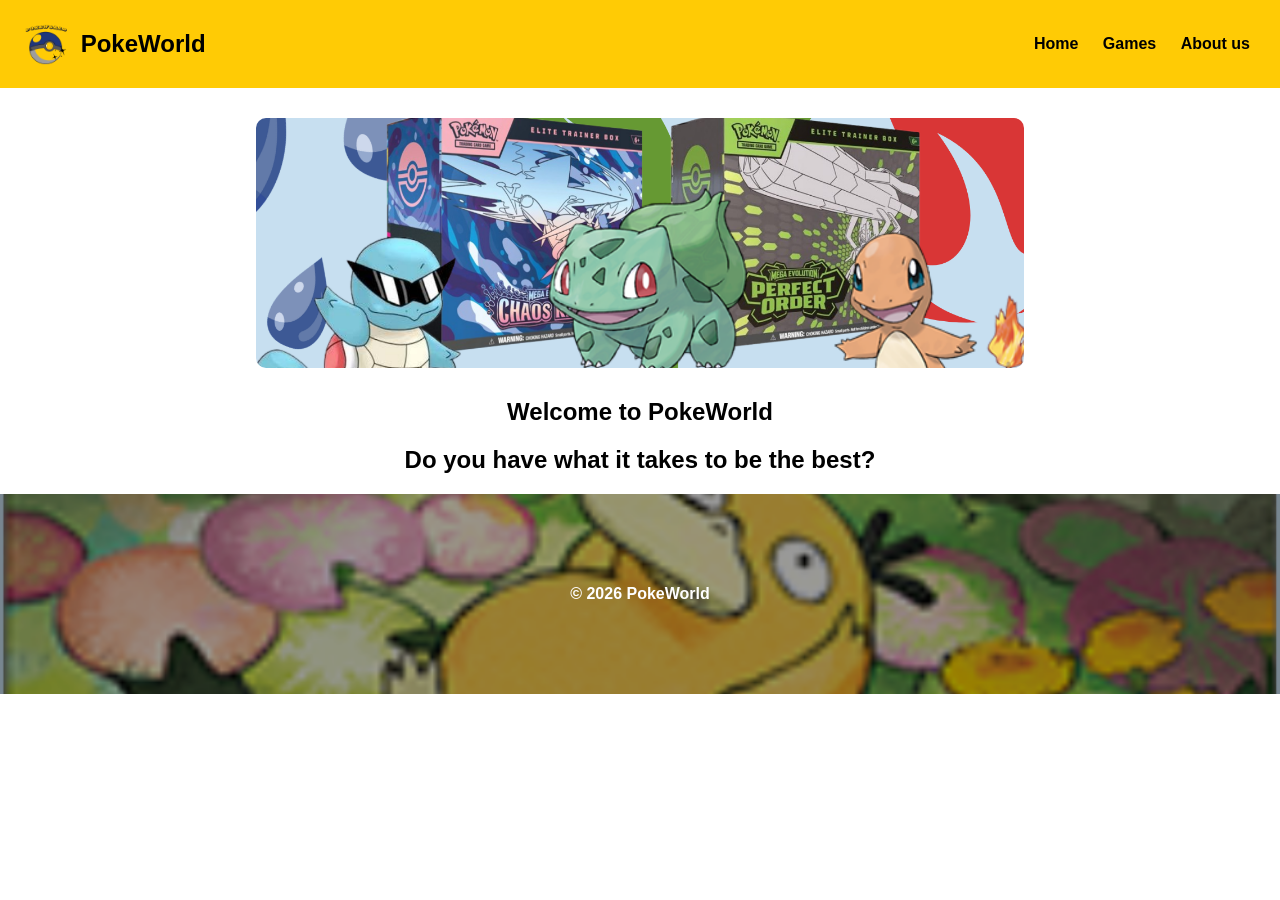
<file: index.html>
<!DOCTYPE html>
<!DOCTYPE html>
<html>
<head>
  <title>PokeWorld Home</title>
  <link rel="stylesheet" href="style.css">
</head>

<body>

<!-- HEADER -->
<header class="navbar">
  <div class="logo">
    <img src="pokemon.png" alt="logo">
    <h2>PokeWorld</h2>
  </div>

  <nav>
    <a href="home.html">Home</a>
  
    <a href="games.html">Games</a>
    <a href="about.html">About us</a>
  </nav>
</header>

<!-- SLIDER -->
<section class="slider">
  <img src="design1.png" class="slide active">
  <img src="design2.png" class="slide">
  <img src="design3.png" class="slide">
</section>

<!-- TEXT -->
<section class="content">
  <h1>Welcome to PokeWorld</h1>
  <h2>Do you have what it takes to be the best?</h2>
</section>

<!-- FOOTER -->
<footer class="footer">
  <p>© 2026 PokeWorld</p>
</footer>

<script src="script.js"></script>

</body>
</html>
</file>
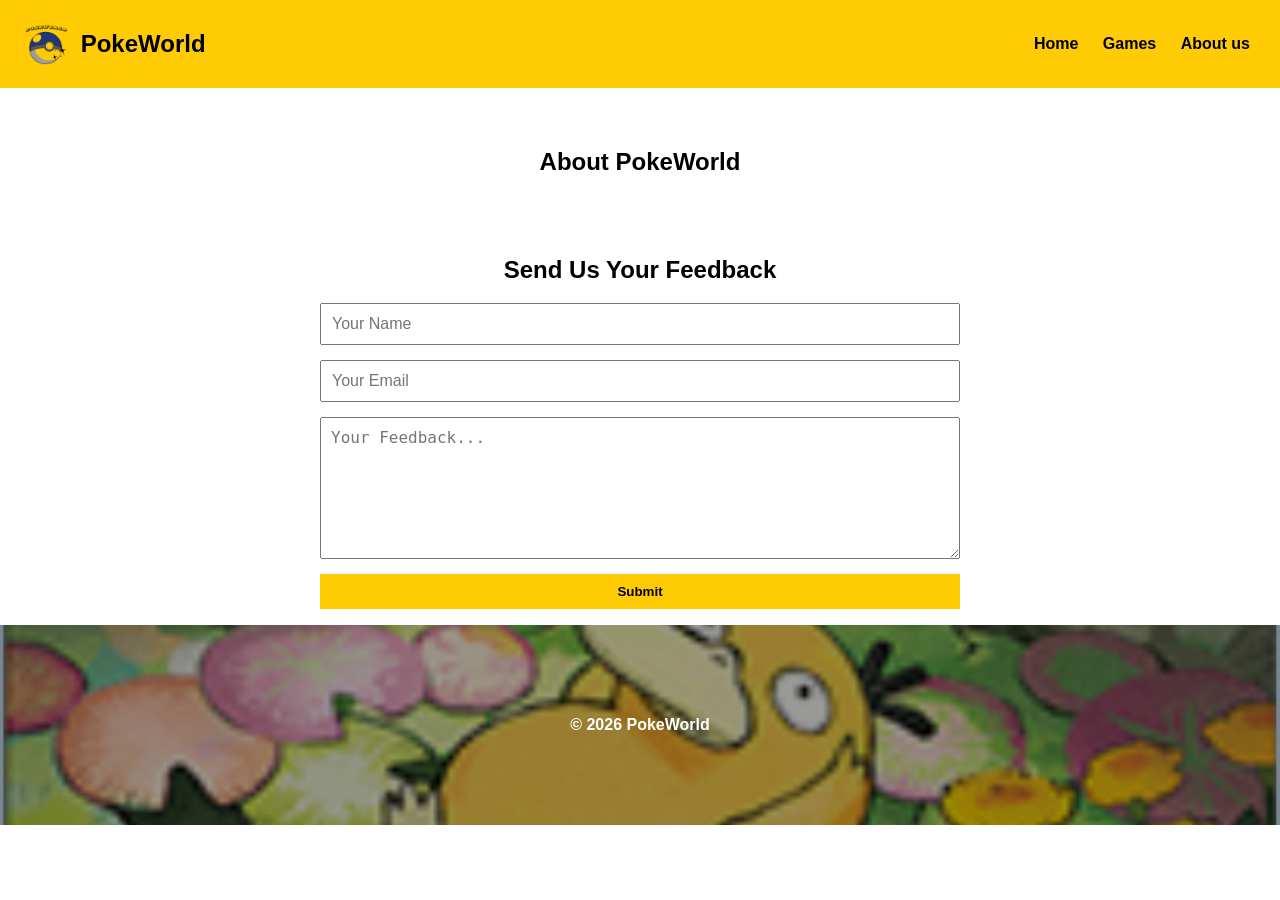
<file: about.html>
<!DOCTYPE html>
<html>
<head>
  <title>About Us - PokeWorld</title>
  <link rel="stylesheet" href="style.css">
</head>

<body>

<!-- HEADER -->
<header class="navbar">
  <div class="logo">
    <img src="pokemon.png" height="50">
    <h2>PokeWorld</h2>
  </div>

  <nav>
    <a href="home.html">Home</a>
   
    <a href="games.html">Games</a>
    <a href="about.html">About us</a>
  </nav>
</header>

<!-- ABOUT SECTION -->
<section class="about">
  <h1>About PokeWorld</h1>
  <p>
  
  </p>
</section>

<!-- FEEDBACK FORM -->
<section class="feedback">
  <h2>Send Us Your Feedback</h2>

  <form id="feedbackForm">
    
    <input type="text" placeholder="Your Name" required>

    <input type="email" placeholder="Your Email" required>

    <textarea placeholder="Your Feedback..." required></textarea>

    <button type="submit">Submit</button>

  </form>

  <p id="thanksMessage"></p>
</section>

<!-- FOOTER -->
<footer class="footer">
  <p>© 2026 PokeWorld</p>
</footer>

<script src="script.js"></script>

</body>
</html>
</file>
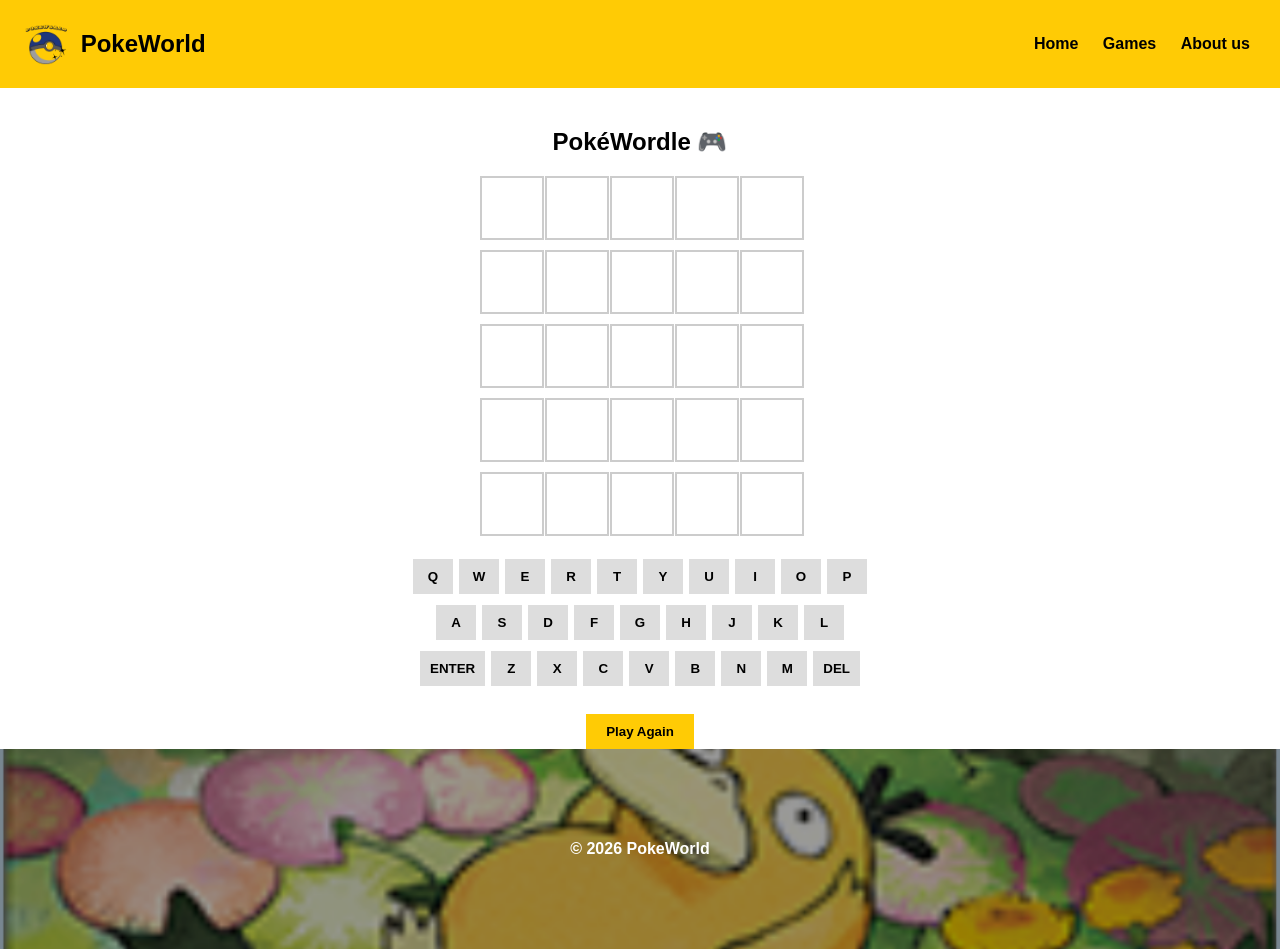
<file: games.html>
<!DOCTYPE html>
<html>
<head>
  <title>PokeWorld Games</title>
  <link rel="stylesheet" href="style.css">
</head>

<body>

<header class="navbar">
  <div class="logo">
    <img src="pokemon.png" height="50">
    <h2>PokeWorld</h2>
  </div>

  <nav>
    <a href="home.html">Home</a>
  
    <a href="games.html">Games</a>
    <a href="about.html">About us</a>
  </nav>
</header>

<section class="game">
  <h1>PokéWordle 🎮</h1>
  <div id="grid"></div>
  <p id="message"></p>
  <div id="keyboard"></div>

<button id="restartBtn" onclick="restartGame()">Play Again</button>
</section>

<footer class="footer">
  <p>© 2026 PokeWorld</p>
</footer>

<script src="script.js"></script>


</body>
</html>
</file>
<file: style.css>
body {
  margin: 0;
  font-family: Arial, sans-serif;
}

/* HEADER */
.navbar {
  display: flex;
  justify-content: space-between;
  align-items: center;
  background: #ffcb05;
  padding: 10px 20px;
}

.logo {
  display: flex;
  align-items: center;
}

.logo img {
  height: 50px;
  margin-right: 10px;
}

nav a {
  margin: 0 10px;
  text-decoration: none;
  color: black;
  font-weight: bold;
}

/* SLIDER (SMALLER ADS STYLE) */
.slider {
  width: 60%;
  height: 250px;
  margin: 30px auto;
  overflow: hidden;
  border-radius: 10px;
}

.slide {
  width: 100%;
  height: 100%;
  object-fit: cover;
  display: none;
}

.slide.active {
  display: block;
}

/* CONTENT */
.content {
  text-align: center;
}

/* FOOTER (FULL IMAGE) */
.footer {
  background-image: url("footer.png");
  background-size: cover;
  background-position: center;
  background-repeat: no-repeat;

  height: 200px;

  display: flex;
  justify-content: center;
  align-items: center;

  color: white;
  font-weight: bold;
  position: relative;
}

/* DARK OVERLAY FOR READABILITY */
.footer::before {
  content: "";
  position: absolute;
  inset: 0;
  background: rgba(0,0,0,0.4);
}

.footer p {
  position: relative;
}
/* PRODUCTS GRID */
.products {
  display: grid;
  grid-template-columns: repeat(4, 1fr);
  gap: 20px;
  padding: 40px;
}

/* PRODUCT CARD */
.product {
  text-align: center;
  background: #f5f5f5;
  padding: 15px;
  border-radius: 10px;
  transition: transform 0.2s;
}

.product:hover {
  transform: scale(1.05);
}

/* PRODUCT IMAGE */
.product img {
  width: 100%;
  height: 200px;
  object-fit: contain;
}

/* PRODUCT TEXT */
.product p {
  margin-top: 10px;
  font-weight: bold;
}

/* GAME GRID */
.game {
  text-align: center;
  margin-top: 40px;
}

#grid {
  display: grid;
  grid-template-rows: repeat(5, 1fr);
  gap: 10px;
  justify-content: center;
}

.row {
  display: grid;
  grid-template-columns: repeat(5, 60px);
  gap: 5px;
}

.box {
  width: 60px;
  height: 60px;
  border: 2px solid #ccc;
  font-size: 24px;
  font-weight: bold;
  display: flex;
  align-items: center;
  justify-content: center;
  text-transform: uppercase;
}

/* COLORS */
.green {
  background: green;
  color: white;
}

.yellow {
  background: orange;
  color: white;
}

.gray {
  background: #777;
  color: white;
}
/* ABOUT */
.about {
  text-align: center;
  padding: 40px;
}

/* FEEDBACK FORM */
.feedback {
  width: 50%;
  margin: 0 auto;
  text-align: center;
}

.feedback form {
  display: flex;
  flex-direction: column;
  gap: 15px;
}

.feedback input,
.feedback textarea {
  padding: 10px;
  font-size: 16px;
}

.feedback textarea {
  height: 120px;
}

.feedback button {
  padding: 10px;
  background: #ffcb05;
  border: none;
  cursor: pointer;
  font-weight: bold;
}
/* KEYBOARD */
#keyboard {
  margin-top: 20px;
}

.keyRow {
  display: flex;
  justify-content: center;
  margin: 5px;
}

.key {
  padding: 10px;
  margin: 3px;
  min-width: 40px;
  background: #ddd;
  border: none;
  cursor: pointer;
  font-weight: bold;
}

.key.green { background: green; color: white; }
.key.yellow { background: orange; color: white; }
.key.gray { background: gray; color: white; }

/* RESTART BUTTON */
#restartBtn {
  margin-top: 20px;
  padding: 10px 20px;
  background: #ffcb05;
  border: none;
  cursor: pointer;
  font-weight: bold;
}
</file>
